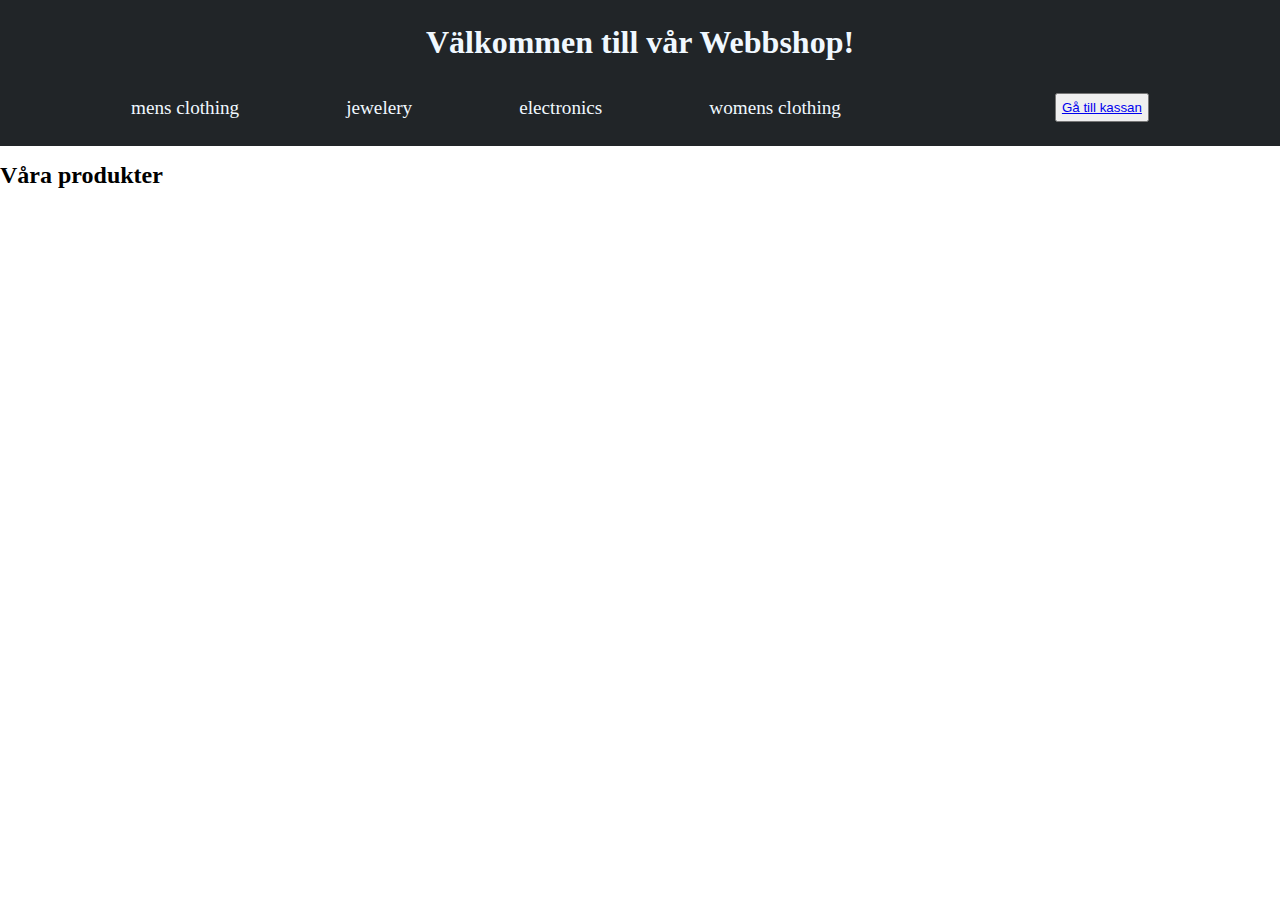
<file: index.html>
<!DOCTYPE html>
<html lang="en">
  <head>
    <meta charset="UTF-8" />
    <title>Enkel Webbshop</title>
    <link rel="stylesheet" href="style.css" />
  </head>

  <body>
    <header>
      <h1>Välkommen till vår Webbshop!</h1>
      <nav>
        <ul class="filter-products">
          <li class="filter-men">mens clothing</li>
          <li class="filter-jewelery">jewelery</li>
          <li class="filter-electronic">electronics</li>
          <li class="filter-women">womens clothing</li>

          <!-- visa produkter som lagts till i kundvagnen och totalsumman innuti cart -->
          <div id="cart"></div>

          <!-- alert, eller sida som säger produkterna är på väg -->
          <button id="checkout">
            <a href="shoppingcart.html"> Gå till kassan</a>
          </button>
        </ul>
      </nav>
    </header>
    <h2>Våra produkter</h2>
    <!-- filter knappar för produkt kategorier här -->
    <!-- Visa era produkter innuti product-container -->
    <div class="product-list" id="product-container"></div>

    <script src="script.js"></script>
  </body>
</html>
</file>
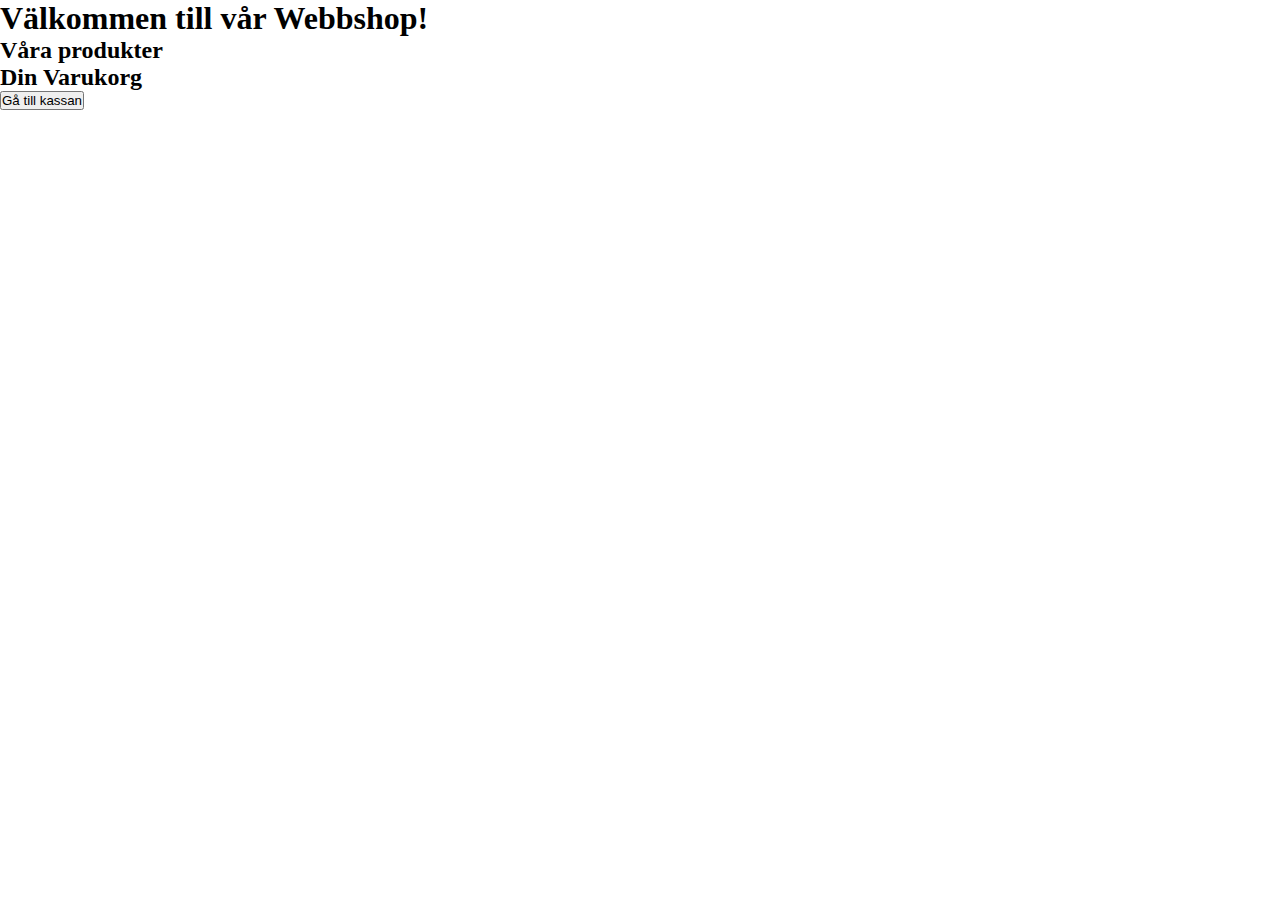
<file: Linus testar kod/index.html>
<!DOCTYPE html>
<html lang="en">
  <head>
    <meta charset="UTF-8" />
    <title>Limpans</title>
    <link rel="stylesheet" href="style.css" />
  </head>

  <body>
    <header>
    <h1>Välkommen till vår Webbshop!</h1>
    <nav>
    <ul class="filter-products"></ul>
    </nav>
</header>
    <h2>Våra produkter</h2>
    <!-- filter knappar för produkt kategorier här -->
    <!-- Visa era produkter innuti product-container -->
    <div class="product-list" id="product-container"></div>

    <h2>Din Varukorg</h2>
    <!-- visa produkter som lagts till i kundvagnen och totalsumman innuti cart -->
    <div id="cart"></div>

    <!-- alert, eller sida som säger produkterna är på väg -->
    <button id="checkout">Gå till kassan</button>

    <script src="/Linus testar kod/script.js"></script>
  </body>
</html>
</file>
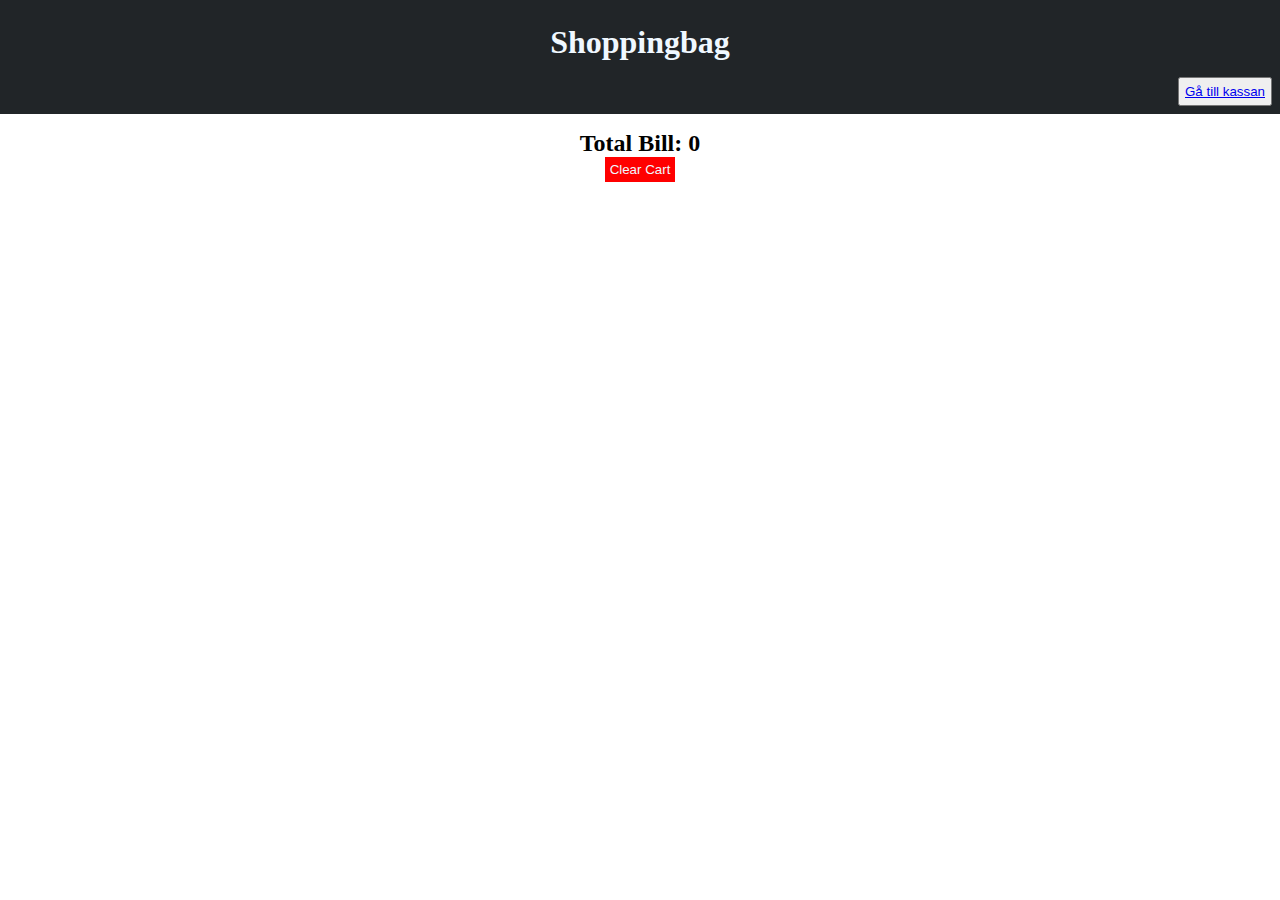
<file: shoppingcart.html>
<!DOCTYPE html>
<html lang="en">
  <head>
    <meta charset="UTF-8" />
    <meta name="viewport" content="width=device-width, initial-scale=1.0" />
    <link rel="stylesheet" href="style.css" />
    <title>Enkel Webbshop - Shoppincart</title>
  </head>
  <body>
    <header>
      <h1>Shoppingbag</h1>
      <!-- visa produkter som lagts till i kundvagnen och totalsumman innuti cart -->
      <div id="cart"></div>

      <!-- alert, eller sida som säger produkterna är på väg -->
      <button id="checkout">
        <a href="shoppingcart.html"> Gå till kassan</a>
      </button>
    </header>
    <main>
      <div class="total-section">
        <p>Total Bill: <span id="total">0</span></p>
        <button class="clear-button">Clear Cart</button>
      </div>
    </main>
  </body>
</html>
</file>
<file: style.css>
*,
*::before,
*::after {
  box-sizing: border-box;
}

* {
  padding: 0;
  margin: 0;
}
header {
  background-color: #212528;
  color: aliceblue;
  padding: 0.5rem;
  margin-bottom: 1rem;
}
h1 {
  display: flex;
  justify-content: space-evenly;
  align-self: center;
  padding: 1rem;
}
ul {
  display: flex;
  align-items: center;
  justify-content: space-evenly;
  flex-wrap: wrap;
  list-style: none;
  padding: 1rem;
  font-size: 1.2rem;
}
#checkout{
  padding: 5px;
  display: flex;
  justify-self: end;
  align-self: flex-end;
}
li:hover {
cursor: pointer;
}
.product-list {
  display: flex;
  flex-wrap: wrap;
  gap: 1rem;
}

.product-item {
  max-width: 300px;
  border: 2px solid;
  border-radius: 0.5rem;
}

.product-image {
  max-width: 100%;
  height: 10rem;
}
.total-section {
  display: flex;
  justify-content: center;
  flex-direction: column;
  align-items: center;
  font-size: 1.5rem;
  font-weight: bold;
}
.clear-button {
  background-color: red;
  color: aliceblue;
  border: 0;
  padding: 5px;
}
</file>
<file: Linus testar kod/style.css>
*,
*::before,
*::after {
  box-sizing: border-box;
}

* {
  padding: 0;
  margin: 0;
}

.product-list {
  display: flex;
  flex-wrap: wrap;
  gap: 1rem;
  
}

.product-item {
  max-width: 300px;
  border: 2px solid;
}

.product-image {
  max-width: 100%;
  height: 10rem;
}
</file>
